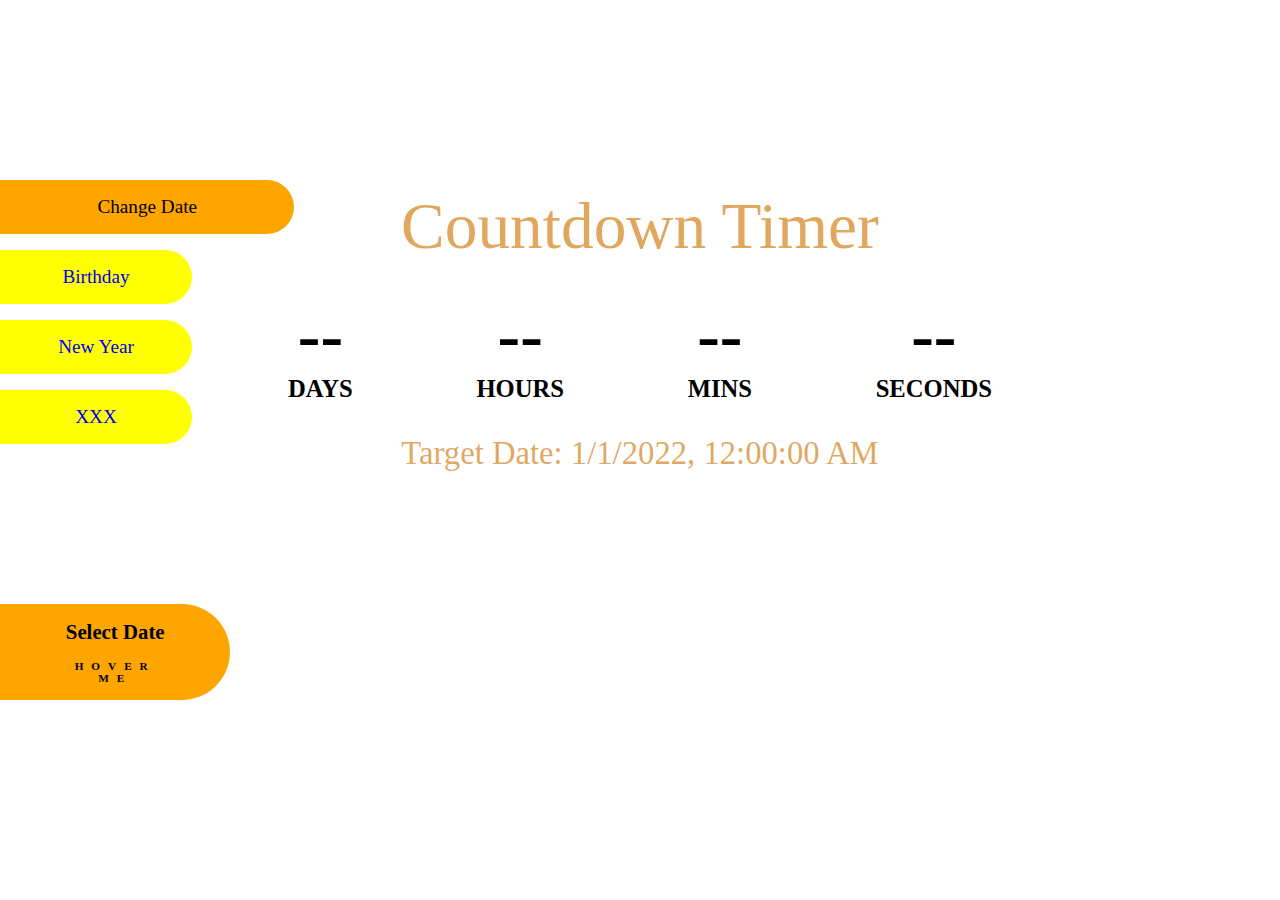
<file: countdown_timer/index.html>
<!DOCTYPE html>
<html lang="en">

<head>
    <meta charset="UTF-8">
    <meta http-equiv="X-UA-Compatible" content="IE=edge">
    <meta name="viewport" content="width=device-width, initial-scale=1.0">
    <title>Countdown Timer</title>
    <link rel="stylesheet" href="_reboot.css">
    <link rel="stylesheet" href="style.css">
</head>

<body>
    <div>
        <div class="form">
            <div class="left-box ">Change Date</div>
            <div class="left-box fixedDate"><a href="#">Birthday</a></div>
            <div class="left-box fixedDate"><a href="#">New Year</a></div>

            <div class="left-box "><a href="#">XXX</a></div>
            <div class="pos">
                <div class="left-box">
                    <div class="text">
                        <p>Select Date</p>
                        <p>HOVER</p>
                        <p>ME</p>
                    </div>

                </div>
                <div class="form-group">
                    <label for="selectedDate">Date:</label>
                    <input type="datetime-local" id="selectedDate" name="date">
                    <button type="submit" class="">Submit</button>
                </div>
            </div>



        </div>

        <h1>Countdown Timer</h1>
        <div class="contanier">

            <div>
                <p class="count days">--</p>
                <span>DAYS</span>
            </div>
            <div>
                <p class="count hours">--</p>
                <span>HOURS</span>
            </div>
            <div>
                <p class="count minutes">--</p>
                <span>MINS</span>
            </div>
            <div>
                <p class="count seconds">--</p>
                <span>SECONDS</span>
            </div>
        </div>
        <h2 id="target-date">Target Date: </h2>
    </div>


    <script src="script.js"></script>
</body>

</html>
</file>
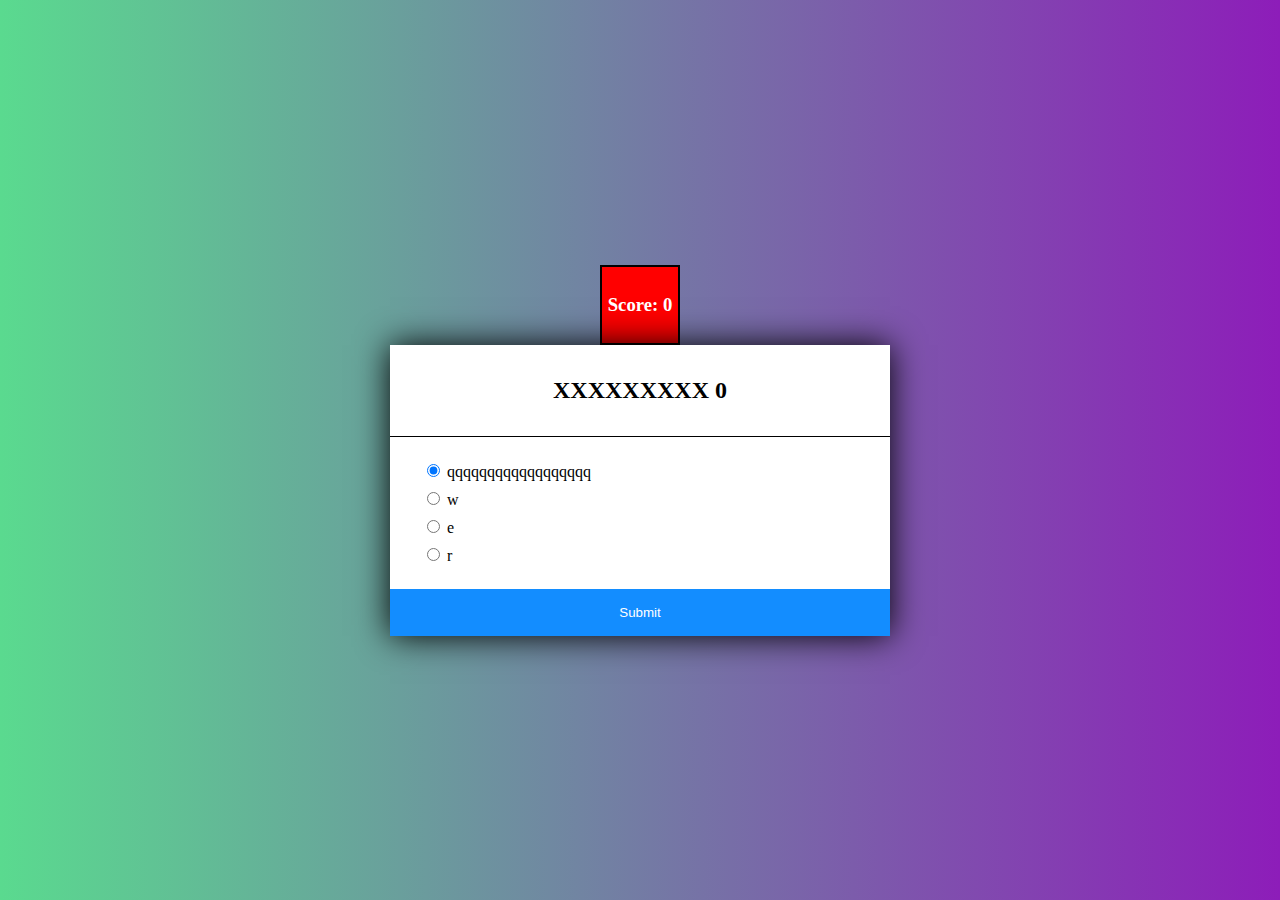
<file: quiz/index.html>
<!DOCTYPE html>
<html lang="en">
<head>
    <meta charset="UTF-8">
    <meta http-equiv="X-UA-Compatible" content="IE=edge">
    <meta name="viewport" content="width=device-width, initial-scale=1.0">
    <title>Quiz</title>
    <link rel="stylesheet" href="_reboot.css">
    <link rel="stylesheet" href="style.css">
</head>
<body>
    <div class="score">
        <h3 class="score-text">Score: 0</h3>
    </div>
    <div class="container">
        
            <div class="quiz-header">
                <h2>
                    Questionnnnnn
                </h2>
            </div>
            <div class="quiz-content">
                <ul>
                    <li><input type="radio" name="radio" id="a" checked>
                        <label for="a">Xxxx</label>
                    </li>
                    <li><input type="radio" name="radio" id="b">
                        <label for="b">QQQQQQ</label>
                    </li>
                    <li><input type="radio" name="radio" id="c">
                        <label for="c">WWWWWW</label>
                    </li>
                    <li><input type="radio" name="radio" id="d">
                        <label for="d">EEEEEEE</label>
                    </li>
                </ul>
            </div>
            <div class="quiz-button">
                <button id="submit">Submit</button>
            </div>
        
    </div>

    <script src="js.js"></script>
</body>
</html>
</file>
<file: countdown_timer/_reboot.css>
*{
    outline: none;
    box-sizing: border-box;

}

html,body,ul,ol{
    padding:0;
    margin:0;
}

ul,ol{
    list-style: none;
}

button{
    border:none;
    background-color: transparent;
}

a{
    text-decoration: none;
}

h1,h2,h3,h4,h5,h6,p{
    margin:0;
}

figure{
    margin:0;
}

img{
    display: block;
    max-width: 100%;
}

.clearfix::after{
	content: "";
	display:block;
	clear:both;
}
</file>
<file: countdown_timer/style.css>
body{
    min-height: 100vh;
    background-image: url("https://images.unsplash.com/photo-1553095066-5014bc7b7f2d?ixlib=rb-1.2.1&ixid=MnwxMjA3fDB8MHxzZWFyY2h8MXx8d2FsbCUyMGJhY2tncm91bmR8ZW58MHx8MHx8&w=1000&q=80");
    background-repeat: no-repeat;
    background-size: cover;
    background-position: center;
    display: flex;
    justify-content: center;
    align-items: center;
    flex-direction: column;
}



h1{
    margin-top: -15rem;
    margin-bottom:2rem;
    text-align: center;
    color: rgba(206, 117, 1, 0.637);
    font-weight: normal;
    font-size: calc(3vw + 3vh);
    background-color: linear;
}

.contanier{
    display: flex;
    justify-content: space-between;
    align-items: center;
    margin-right: auto;
    margin-left: auto;
    min-width: 55vw;
    text-align: center;
    margin-bottom: 2rem;
    
}

.count{
    text-align: center;
    font-size: calc(3.2vw + 3vh);
    font-weight: bold;
    
}

.count + span{
    font-weight: bold;
    font-size: calc(0.8vw + 1.6vh);
}

.form{
    position: absolute;
    top:20%;
    left: 0;
    width: 20vw;
}

.left-box{
    width: 15vw;
    color: black;
    
    border-top-right-radius: 50px;
    border-bottom-right-radius: 50px;
    font-size: 1.2rem;
    text-align: center;
    background-color: yellow;
    transition: 0.5s;
    margin-bottom: 1rem;
}

.left-box:first-child{
    width: 23vw;
    background-color: orange;
    padding: 1rem 1rem;

}

.left-box a{
    padding: 1rem 1rem;
    display: block;
}



.pos{
    width: 30vw;
    position: relative;
    margin-top: 10rem;
    overflow: hidden;
}

.pos .left-box{
    width: 60%;
    background-color: orange;
    font-weight: bold;
    height: 100%;
}



.form-group{
    width: 65%;
    height: 100%;
    position: absolute;
    color: #fff;
    background-color: rgb(167, 110, 4);
    padding: 1rem 1rem;
    border-top-right-radius: 50px;
    border-bottom-right-radius: 50px;
    text-align: center;
    transition: left .5s;
    top: 0;
    left: -1000%;
   

}

.form-group label{
    width: 30%;
}

.form-group input{
    width: 70%;
}

.pos:hover .form-group{
    left: 0;
}


.left-box p{
    font-size: 0.7rem;
    letter-spacing: 0.5rem;
    
}
.left-box p:first-child{
    font-weight: bold;
    font-size: 1.3rem;
    letter-spacing: 0;
    margin-bottom: 1rem;
}

button{
    background-color: yellow;
    border-radius: 50px;
    padding: 0.5rem 1.5rem;
    display: block;
    margin-left: auto;
    margin-top: 1rem;
}

h2{

    text-align: center;
    color: rgba(206, 117, 1, 0.637);
    font-weight: normal;
    font-size: calc(1.5vw + 1.5vh);
}

@media screen and (max-width:767px) {
    .left-box, .pos{
        display: none;
    }
}
</file>
<file: quiz/_reboot.css>
*{
    outline: none;
    box-sizing: border-box;

}

html,body,ul,ol{
    padding:0;
    margin:0;
}

ul,ol{
    list-style: none;
}

button{
    border:none;
    background-color: transparent;
}

a{
    text-decoration: none;
}

h1,h2,h3,h4,h5,h6,p{
    margin:0;
}

figure{
    margin:0;
}

img{
    display: block;
    max-width: 100%;
}

.clearfix::after{
	content: "";
	display:block;
	clear:both;
}
</file>
<file: quiz/style.css>
body{
    min-height: 100vh;
    display: flex;
    justify-content: center;
    align-items: center;
    flex-direction: column;
    background: linear-gradient(to right, #5ada8f, #8d1db9);
}

button{
    display: block;
    width: 100%;
    color: #fff;
    background-color: rgb(19, 141, 255);
    padding: 1rem;
}

.container{
    background: #fff;
    width: 500px;
    box-shadow: 0 0 2rem rgba(0,0,0,1);
}

.quiz-header{
    
    padding: 2rem 1rem;
    text-align: center;
    border-bottom: 1px solid black;
}


.quiz-content{
    padding: 1rem 2rem;
}

.quiz-content li{
    margin:0.5rem 0;
    font-size: 1rem;
}

.score{
    width: 5rem;
    height: 5rem;
    background-color: red;
    color: #fff;
    border: 2px solid black;
    
}

.score h3{
    position: relative;
    top: 50%;
    transform: translateY(-50%);
    text-align: center;
}
</file>
